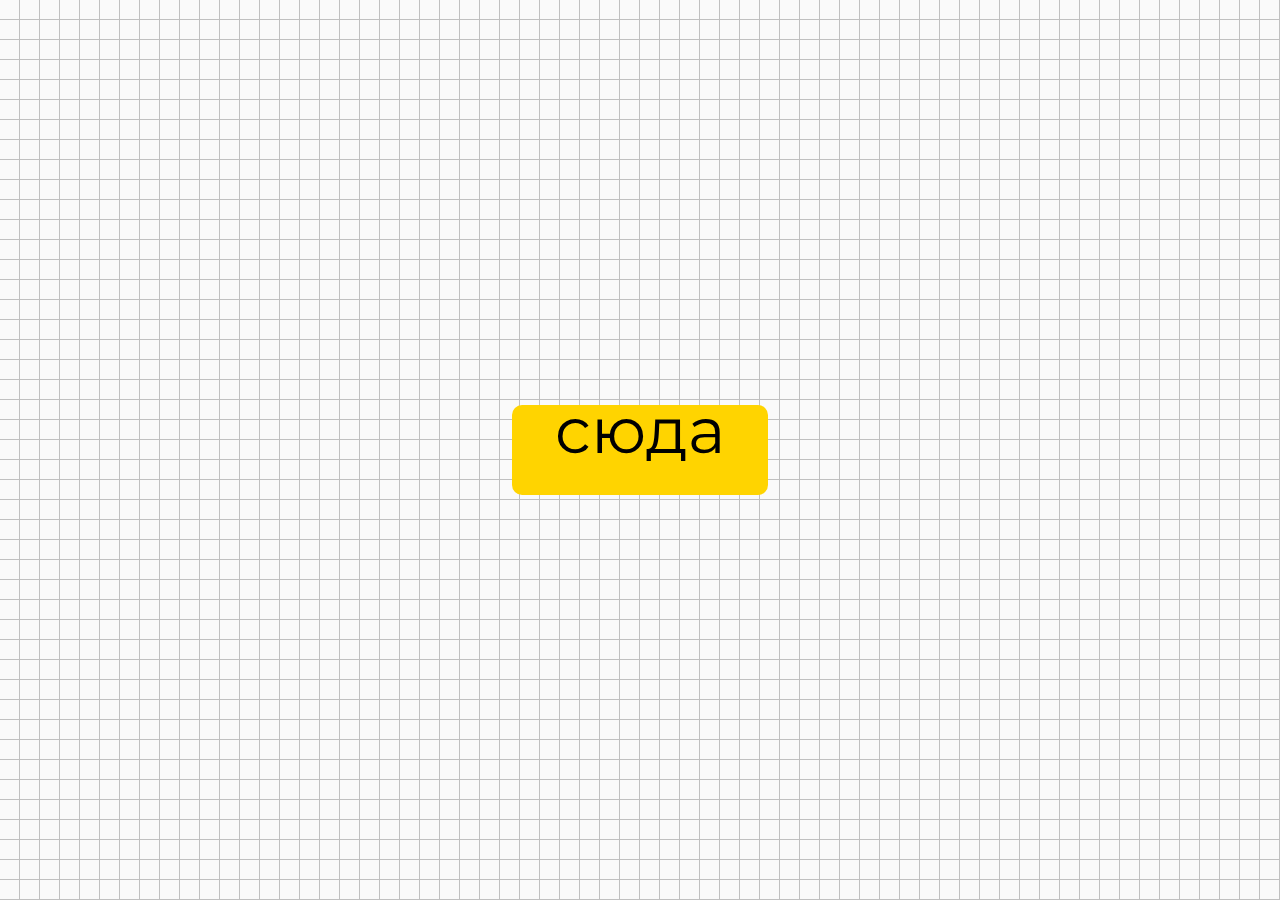
<file: index.html>
<!DOCTYPE html>
<html lang="ru" dir="ltr">
  <head>
    <meta charset="utf-8">
    <title>Animation</title>
    <link rel="stylesheet" href="style.css">
    <meta name="viewport" content="width=device-width, initial-scale=1" >
  </head>
  <body>
    <a class="click" href="index_1.html">
     cюда
    </a>

  </body>
</html>
</file>
<file: style.css>
@import "reset.css";
@import "https://fonts.googleapis.com/css?family=Montserrat";

.click {
  position: absolute;
  top: 45vh;
  left: 40vw;
  font-family: Montserrat;
  text-align: center;
  line-height: 0.8;
  text-decoration: none;
  color: #000000;
  font-size: 5vw;
  background-color: #FFD400;
  border-radius: 10px;
  width: 20vw;
  height: 10vh;

}

html,body {
background-color:#FAFAFA;
background-image: linear-gradient(silver 1px, transparent 1px),
linear-gradient(90deg, silver 1px, transparent 1px);
background-size: 20px 20px, 20px 20px, 20px 20px, 20px 20px;
background-position:-1px -1px, -1px -1px, -1px -1px, -1px -1px;
}
</file>
